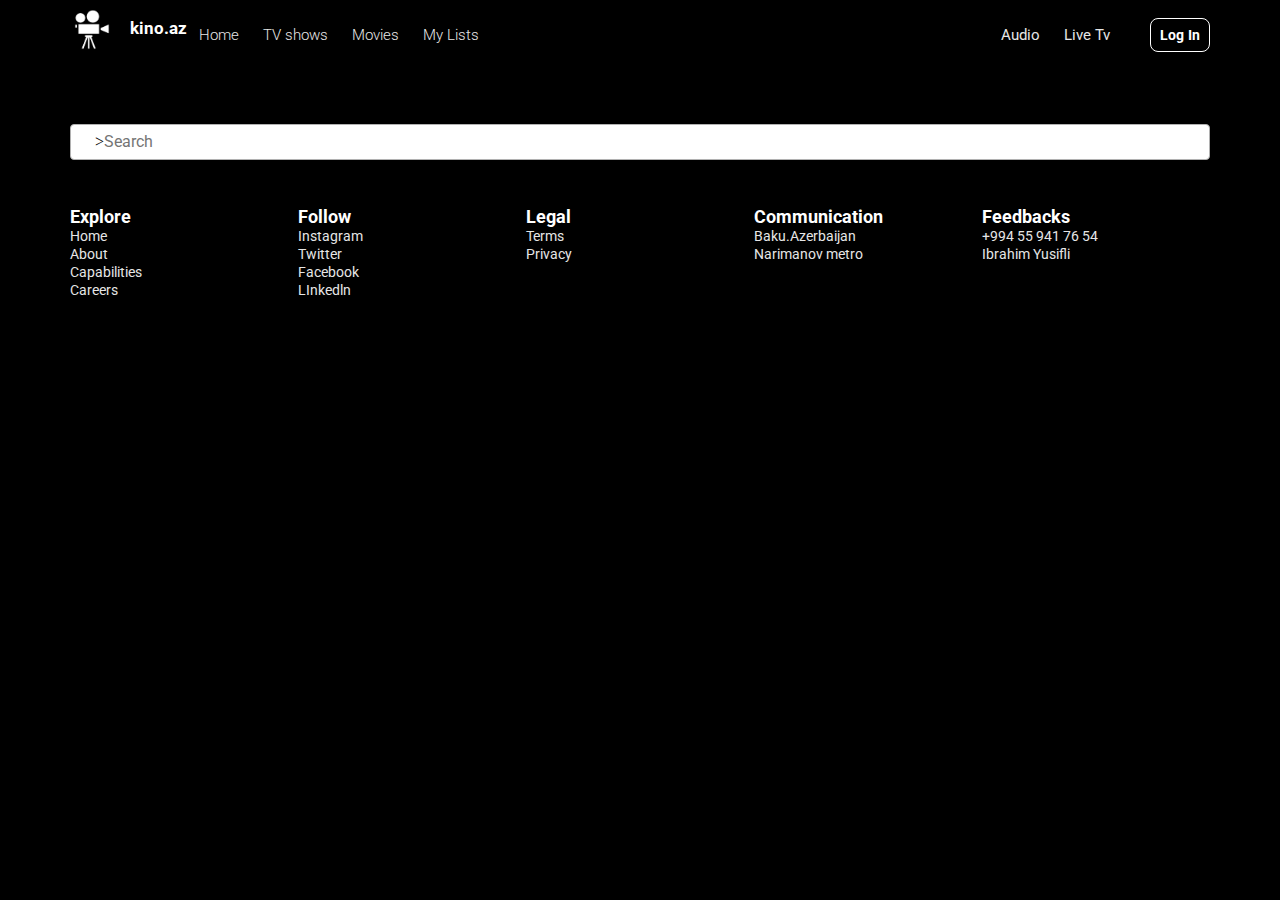
<file: index.html>
<!DOCTYPE html>
<html lang="en">
  <head>
    <meta charset="UTF-8" />
    <meta name="viewport" content="width=device-width, initial-scale=1.0" />
    <title>Document</title>
    <link
      rel="stylesheet"
      href="https://cdnjs.cloudflare.com/ajax/libs/font-awesome/6.4.2/css/all.min.css"
      integrity="sha512-z3gLpd7yknf1YoNbCzqRKc4qyor8gaKU1qmn+CShxbuBusANI9QpRohGBreCFkKxLhei6S9CQXFEbbKuqLg0DA=="
      crossorigin="anonymous"
      referrerpolicy="no-referrer"
    />
    <link rel="preconnect" href="https://fonts.googleapis.com" />
    <link rel="preconnect" href="https://fonts.gstatic.com" crossorigin />
    <link
      href="https://fonts.googleapis.com/css2?family=Roboto:wght@300;400;500;700&display=swap"
      rel="stylesheet"
    />
    <link
      rel="stylesheet"
      href="https://cdnjs.cloudflare.com/ajax/libs/font-awesome/6.4.2/css/all.min.css"
      integrity="sha512-z3gLpd7yknf1YoNbCzqRKc4qyor8gaKU1qmn+CShxbuBusANI9QpRohGBreCFkKxLhei6S9CQXFEbbKuqLg0DA=="
      crossorigin="anonymous"
      referrerpolicy="no-referrer"
    />
    <link
      href="https://cdn.jsdelivr.net/npm/bootstrap@5.3.2/dist/css/bootstrap.min.css"
      rel="stylesheet"
      integrity="sha384-T3c6CoIi6uLrA9TneNEoa7RxnatzjcDSCmG1MXxSR1GAsXEV/Dwwykc2MPK8M2HN"
      crossorigin="anonymous"
    />

    <link rel="stylesheet" href="main.css" />
    <script
      defer
      src="https://cdn.jsdelivr.net/npm/bootstrap@5.3.2/dist/js/bootstrap.bundle.min.js"
      integrity="sha384-C6RzsynM9kWDrMNeT87bh95OGNyZPhcTNXj1NW7RuBCsyN/o0jlpcV8Qyq46cDfL"
      crossorigin="anonymous"
    ></script>
    <script defer src="https://code.jquery.com/jquery-3.7.1.min.js"></script>
    <script defer src="./main.js"></script>
  </head>
  <body>
    <header>
      <div class="container">
        <div class="head">
          <div class="head-left">
            <div class="head-left-img">
              <img src="./images/filmLogo.png" alt="" />  <!--film logosu sekli-->
            </div>
            <a href="#" class="head-left-a">kino.az</a>
            <nav>   <!--nav in icinde yaziriq ki Home,Tv,Movies yan yana dursun-->
              <ul>
                <li><a href="">Home</a></li>
                <li><a href="">TV shows</a></li>
                <li><a href="">Movies</a></li>
                <li><a href="">My Lists</a></li>
              </ul>
            </nav>
          </div>
          <div class="head-right">
          <!-- sag hisse-->
            <nav>
              <ul>
                <!-- icon linki -->
                <!-- https://fontawesome.com/icons -->
                <li><a href="">audio</a></li>
                <li><a href="">live tv</a></li>
                <li><i class="fa-solid fa-magnifying-glass"></i></li>    <!--  iconu-->                                                               
                <li><button>log in</button></li>
              </ul>
            </nav>
          </div>
        </div>
      </div>
    </header>

    <div class="container">
      <div class="row"></div>
    </div>

                  <!-- icon linki site -->
                  <!-- https://fontawesome.com/icons -->
    <footer>
      <div class="container">
        <div class="footer-input">                      <!--input-->
          <i class="fa-solid fa-magnifying-glass"></i>  <!--Icon-->>
          <input type="text" placeholder="search" />    <!--placeholder attributu search yazisi ucun-->
        </div>
        <div class="footer-wrapper">     <!--Cardlar yan yana durmasi ucun-->
          <div class="footer-card">
            <h3>Explore</h3>
            <ul>
              <li><a href="">Home</a></li>
              <li><a href="">About</a></li>
              <li><a href="">Capabilities</a></li>
              <li><a href="">Careers</a></li>
            </ul>
          </div>
          <div class="footer-card">
            <h3>Follow</h3>
            <ul>
              <li><a href="">Instagram</a></li>
              <li><a href="">Twitter</a></li>
              <li><a href="">Facebook</a></li>
              <li><a href="">LInkedln</a></li>
            </ul>
          </div>
          <div class="footer-card">
            <h3>Legal</h3>
            <ul>
              <li><a href="">Terms</a></li>
              <li><a href="">Privacy</a></li>
            </ul>
          </div>
          <div class="footer-card">
            <h3>Communication</h3>
            <ul>
              <li><a href="">Baku.Azerbaijan</a></li>
              <li><a href="">Narimanov metro</a></li>
            </ul>
          </div>
          <div class="footer-card">
            <h3>Feedbacks</h3>
            <ul>
              <li><a href="">+994 55 941 76 54</a></li>
              <li><a href="">Ibrahim Yusifli</a></li>
            </ul>
          </div>
        </div>
      </div>
    </footer>

    <!-- <ol>
    <li></li>
</ol> -->
  </body>
</html>
</file>
<file: main.css>
* {
  margin: 0;
  padding: 0;
  box-sizing: border-box;
}
ul {
  list-style: none;
  /* linklerin style (onlerindeki noqte,reqemleme ve saire ) */
}
a {
  text-decoration: none;
  /* altdan xet zad */
}
body {
  background-color: black;
}
header {
  background-color: black;
  margin-bottom: 20px;
}
.container {
  margin: 0 auto;
  padding: 0 20px;
}
.head {
  display: flex;
  justify-content: space-between; /* sola saga atir*/
  align-items: center; /* yuxardan asagidan merkezlesdirir atir*/
}
.head-left {
  display: flex;
  color: #fff;
  align-items: center;
}
.head-left nav {
  display: none; /* 992 pxden balaca olanda nav'im gorsenmir*/
}
.head-left-img {
  height: 44px;
  margin: 0 16px 0 0; /* yuxari,sag,asagi,sol */
}
.head-left-img img {
  height: 100%; /* img divimin 44px in 100 faizie qederdir menim heightim*/
}
.head-left a {
  /* kino.az*/
  color: #fff;
  font: 700 17.297px "Roboto", sans-serif; /*qalinliq, uzunluq, yazimin stili*/
}
.head-right nav ul {
  display: flex;
  align-items: center;
  padding-top: 15px; /* biraz merkezde dursun deye yaziriq */
}
.head-right ul li a {
  color: #e6e6e6;
  font: 400 15px/20px "Roboto", sans-serif;
  text-transform: capitalize; /*ilk herf boyuk yaziriq*/
}
.fa-magnifying-glass {
  /* icon classi */
  color: #fff;
  font-size: 18px;
}
.head-right nav ul li {
  margin-left: 24px; /* listin soluna 24 px mesafe veririk*/
}
.head-right nav ul li:last-child {
  margin-left: 16px;
}
.head-right button {
  padding: 6px 9px; /* yuxardan,asagidan 6px, sagdan soldan 9px mesafe*/
  border: 1px solid #fff;
  border-radius: 8px; /* yumru olsun deye yaziriq borderimiz*/
  color: #fff;
  font: 700 14px/20px "Roboto", sans-serif;
  letter-spacing: 0.2px; /*log in'deki herfler arasi mesafem*/
  background-color: black;
  text-transform: capitalize;
}
/* footer hissesi */
footer {
  background-color: #000;
  padding: 49px 0 24px 0;
}
.footer-input {
  display: flex; /* icon'la input'umu yan-yana getiririk*/
  align-items: center;
  background-color: #fff;
  padding: 8px 12px;
  border-radius: 4px;
  border: 1px solid #b1b1b1; /**/
}
footer div input {
  width: 100%;
  border: 0;
  outline: none;
}
footer i {
  font-size: 24px;
  color: #000 !important;
  margin: 0 12px 0 0;
}
footer div input::placeholder {
  color: #757575;
  font: 400 16px "Roboto", sans-serif;
  text-transform: capitalize;
}
.footer-wrapper {
  margin-top: 47px;
  display: grid;
  grid-template-columns: repeat(
    2,
    1fr
  ); /*kiciltende 2 sutun halina getiririk footerimizi*/
  gap: 60px 0; /*her bir footer-card arasindaki mesafe 60px olsun*/
}
.footer-card h3 {
  color: #fff;
  font: 700 18px/20px "Roboto", sans-serif;
}
.footer-card ul li a {
  color: #e6e6e6;
  font: 400 14px/18px "Roboto", sans-serif;
}
.footer-card ul {
  padding-left: 0;
}

.card {
  background-color: black;
}
.card-body h5,
p,
a {
  color: #fff;
}

/* responsive hisse */
@media (min-width: 576px) {
  .container {
    padding: 0;
    max-width: 540px;
  }
}
@media (min-width: 768px) {
  .container {
    max-width: 720px;
  }
  .footer-wrapper {
    grid-template-columns: repeat(3, 1fr);
    gap: 60px 0;
  }
}

@media (min-width: 992px) {
  .container {
    max-width: 960px;
  }
  .head-left nav {
    display: block; /*nav'im gorunsun*/
  }
  .head-left nav ul {
    display: flex;
    padding-top: 15px;
  }
  .head-left nav ul li {
    padding: 0 12px;
  }
  .head-left nav ul li a {
    color: #e6e6e6;
    font: 300 15px/40px "Roboto", sans-serif;
  }

  .footer-wrapper {
    grid-template-columns: repeat(4, 1fr);
    gap: 60px 0;
  }
}
@media (min-width: 1200px) {
  .container {
    max-width: 1140px;
  }
  .footer-wrapper {
    grid-template-columns: repeat(5, 1fr);
    gap: 60px 0;
  }
}
</file>
